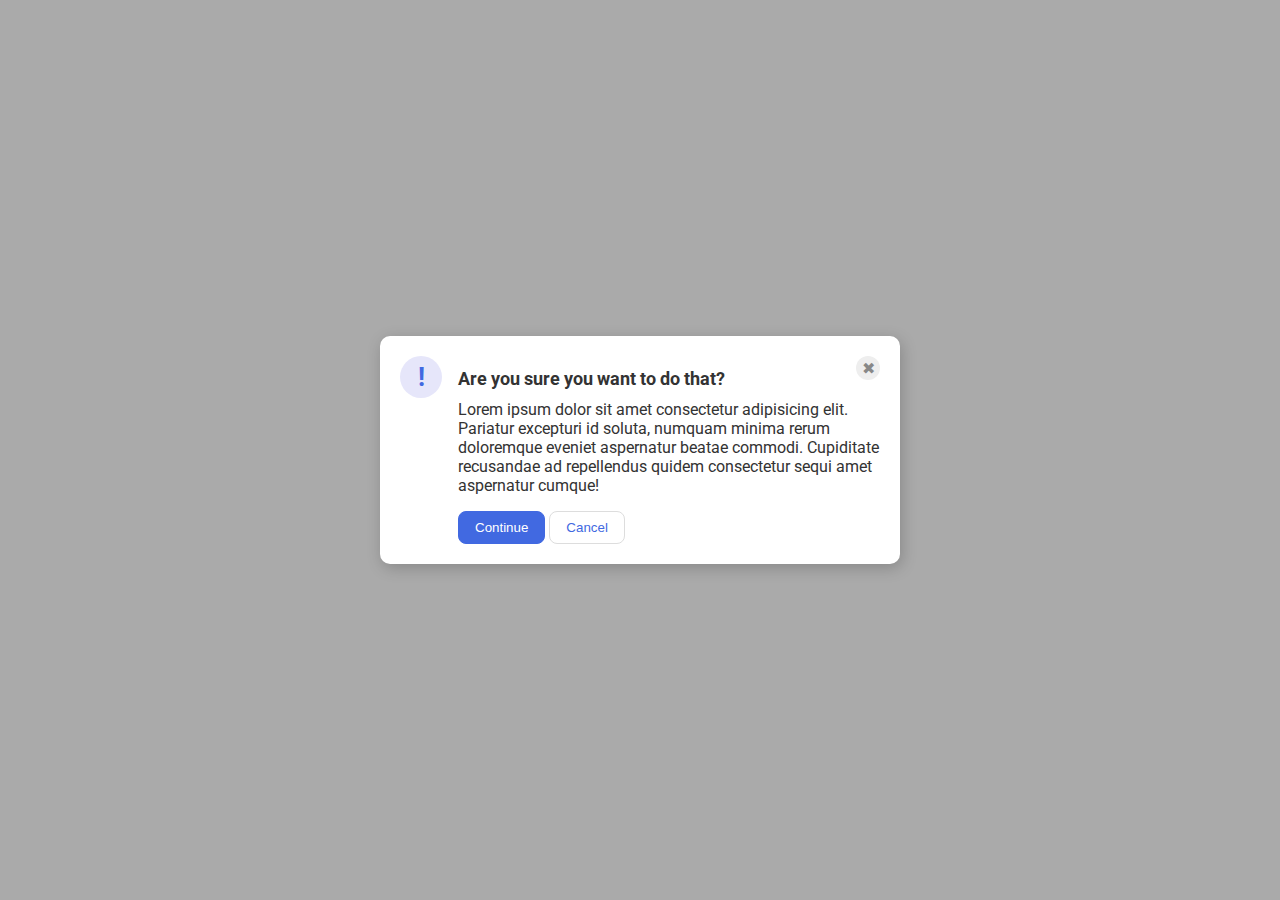
<file: flex/05-flex-modal/index.html>
<!DOCTYPE html>
<html lang="en">
<head>
  <meta charset="UTF-8">
  <meta http-equiv="X-UA-Compatible" content="IE=edge">
  <meta name="viewport" content="width=device-width, initial-scale=1.0">
  <link rel="stylesheet" href="style.css">
  <title>Modal</title>
</head>
<body>
  <div class="modal">
    
    <div class="icon-container">
    <div class="icon">!</div>
    </div>

    <div class="body-container">
    <div class="top-align">
    <div class="header">Are you sure you want to do that?</div>
    
    <div class="close-button">✖</div>
    </div>

    <div class="text">Lorem ipsum dolor sit amet consectetur adipisicing elit. Pariatur excepturi id soluta, numquam minima rerum doloremque eveniet aspernatur beatae commodi. Cupiditate recusandae ad repellendus quidem consectetur sequi amet aspernatur cumque!</div>
    <button class="continue">Continue</button>
    <button class="cancel">Cancel</button>
    </div>

  </div>
</body>
</html>
</file>
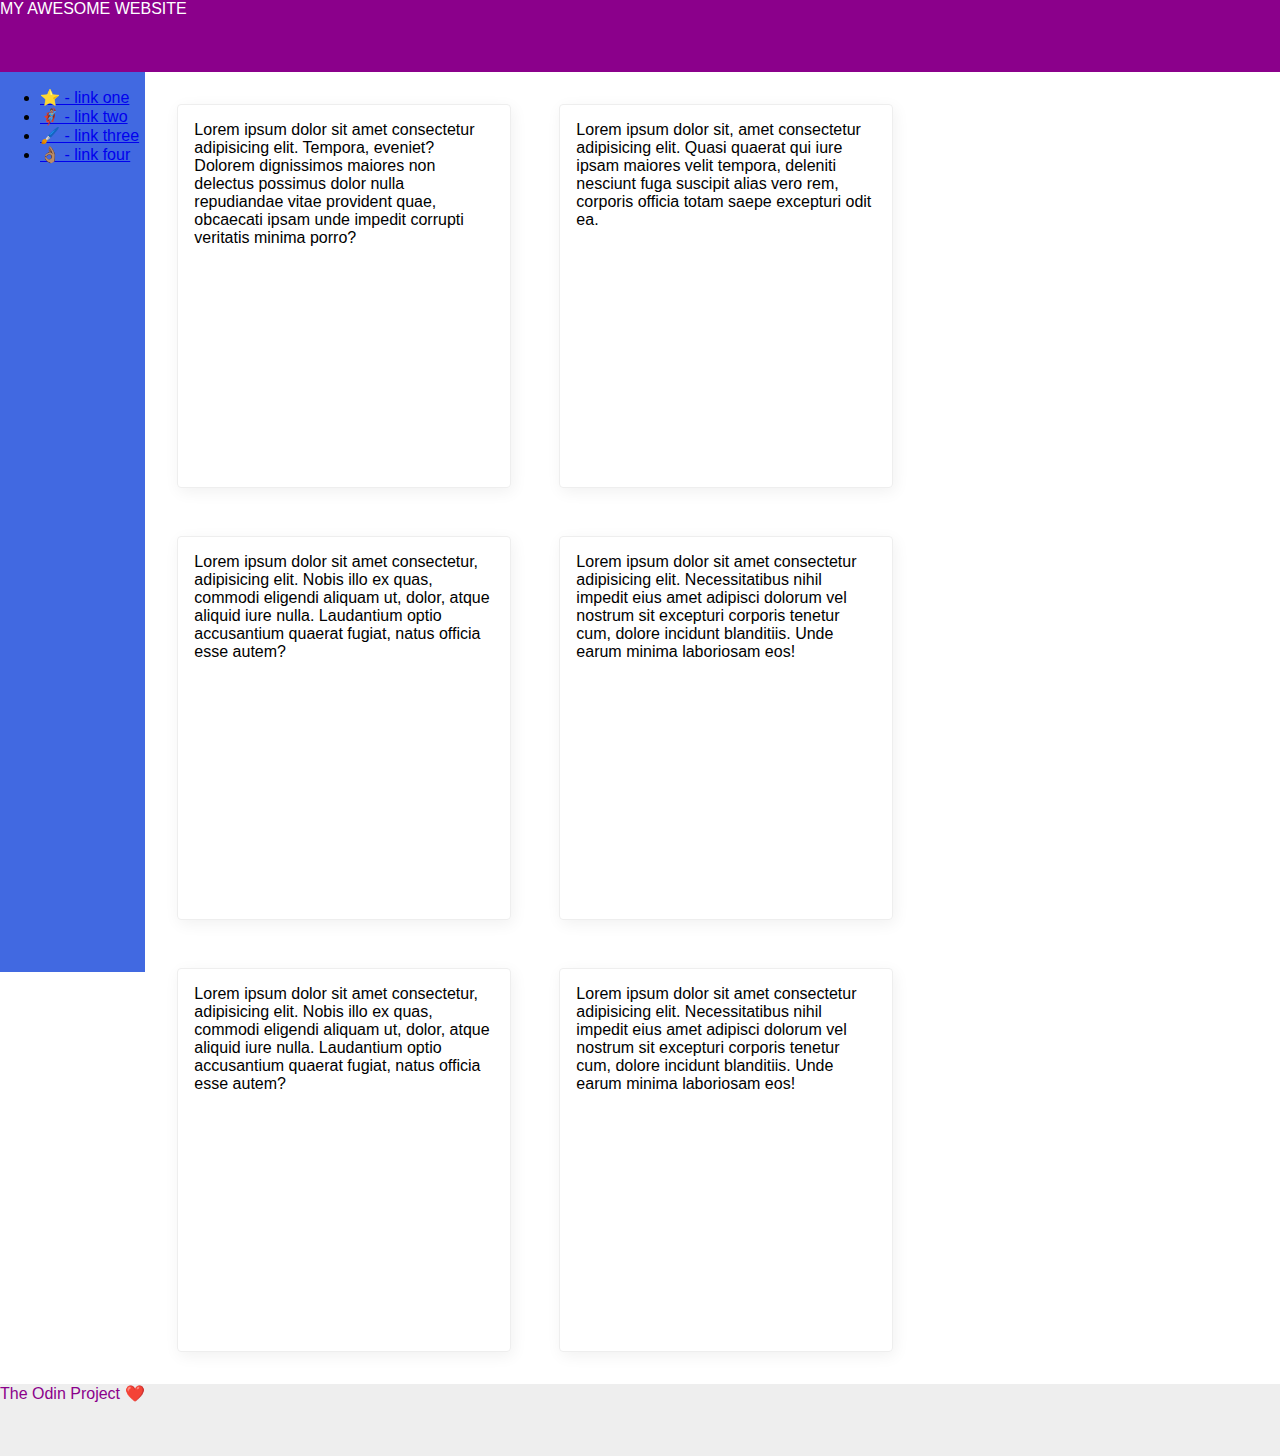
<file: flex/07-flex-layout-2/index.html>
<!DOCTYPE html>
<html lang="en">
<head>
  <meta charset="UTF-8">
  <meta http-equiv="X-UA-Compatible" content="IE=edge">
  <meta name="viewport" content="width=device-width, initial-scale=1.0">
  <title>The Holy Grail</title>
  <link rel="stylesheet" href="style.css">
</head>
<body>
  <div class="header">
    MY AWESOME WEBSITE
  </div>
  
  <div class="content">
  <div class="sidebar">
    <ul>
      <li><a href="google.com">⭐ - link one</a></li>
      <li><a href="google.com">🦸🏽‍♂️ - link two</a></li>
      <li><a href="google.com">🖌️ - link three</a></li>
      <li><a href="google.com">👌🏽 - link four</a></li>
    </ul>
  </div>
  <div class="card-container">
  <div class="card">Lorem ipsum dolor sit amet consectetur adipisicing elit. Tempora, eveniet? Dolorem dignissimos maiores non delectus possimus dolor nulla repudiandae vitae provident quae, obcaecati ipsam unde impedit corrupti veritatis minima porro?</div>
  <div class="card">Lorem ipsum dolor sit, amet consectetur adipisicing elit. Quasi quaerat qui iure ipsam maiores velit tempora, deleniti nesciunt fuga suscipit alias vero rem, corporis officia totam saepe excepturi odit ea.</div>
  <div class="card">Lorem ipsum dolor sit amet consectetur, adipisicing elit. Nobis illo ex quas, commodi eligendi aliquam ut, dolor, atque aliquid iure nulla. Laudantium optio accusantium quaerat fugiat, natus officia esse autem?</div>
  <div class="card">Lorem ipsum dolor sit amet consectetur adipisicing elit. Necessitatibus nihil impedit eius amet adipisci dolorum vel nostrum sit excepturi corporis tenetur cum, dolore incidunt blanditiis. Unde earum minima laboriosam eos!</div>
  <div class="card">Lorem ipsum dolor sit amet consectetur, adipisicing elit. Nobis illo ex quas, commodi eligendi aliquam ut, dolor, atque aliquid iure nulla. Laudantium optio accusantium quaerat fugiat, natus officia esse autem?</div>
  <div class="card">Lorem ipsum dolor sit amet consectetur adipisicing elit. Necessitatibus nihil impedit eius amet adipisci dolorum vel nostrum sit excepturi corporis tenetur cum, dolore incidunt blanditiis. Unde earum minima laboriosam eos!</div>
  </div>
</div>
  <div class="footer">
    The Odin Project ❤️
</div>
</body>
</html>
</file>
<file: flex/05-flex-modal/style.css>
@import url('https://fonts.googleapis.com/css2?family=Roboto:wght@400;700&display=swap');

html, body {
  height: 100%;
}

body {
  font-family: Roboto, sans-serif;
  margin: 0;
  background: #aaa;
  color: #333;
  /* I'll give you this one for free lol */
  display: flex;
  align-items: center;
  justify-content: center;
  
}

.modal {
  background: white;
  width: 480px;
  border-radius: 10px;
  box-shadow: 2px 4px 16px rgba(0,0,0,.2);
  padding: 20px;
  display: flex;
  gap: 16px;
  margin: 16px;
  
  
}

.icon {
  color: royalblue;
  font-size: 26px;
  font-weight: 700;
  background: lavender;
  width: 42px;
  height: 42px;
  border-radius: 50%;
  display: flex;
  align-items: center;
  justify-content: center;
}

.close-button {
  background: #eee;
  border-radius: 50%;
  color: #888;
  font-weight: 400;
  font-size: 16px;
  height: 24px;
  width: 24px;
  display: flex;
  align-items: center;
  justify-content: center; 
  margin-bottom: 10px;
  
}

button {
  padding: 8px 16px;
  border-radius: 8px;
}

button.continue {
  background: royalblue;
  border: 1px solid royalblue;
  color: white;
}

button.cancel {
  background: white;
  border: 1px solid #ddd;
  color: royalblue;
} 

.close-container{
  display: flex; 
  justify-content: end;
  margin-top: -16px;
}

.header {
  display: flex;
  align-items: center;
  justify-content: space-between;
  font-size: 18px;
  font-weight: 700;
  margin-top: 10px;
}

.text{
  margin-bottom: 16px;;
}

.top-align{
  display: flex;
  justify-content: space-between;
  margin-bottom: 10px;
}
</file>
<file: flex/07-flex-layout-2/style.css>
body {
  font-family: -apple-system, BlinkMacSystemFont, 'Segoe UI', Roboto, Oxygen, Ubuntu, Cantarell, 'Open Sans', 'Helvetica Neue', sans-serif;
  margin: 0;
  min-height: 100vh;

}

.header {
  height: 72px;
  background: darkmagenta;
  color: white;
}

.footer {
  height: 72px;
  background: #eee;
  color: darkmagenta;
  
}

.sidebar {
  width: 300px;
  background: royalblue;
}

.card {
  border: 1px solid #eee;
  box-shadow: 2px 4px 16px rgba(0,0,0,.06);
  border-radius: 4px;
}


/*SOLUTION*/ 

body{
  display: flex;
  flex-direction: column;
  justify-content: space-between;
}
.card{
 width: 300px;
 height: 350px;
 padding: 16px;
 margin: 16px;
 font-weight: 500;
}

.card-container{
  display: flex; 
  flex-wrap: wrap;
  margin: 16px;
  gap: 16px;
}
.content{
  display: flex;
  justify-content: space-around;
}

.sidebar{
  height: 100vh;
}
</file>
